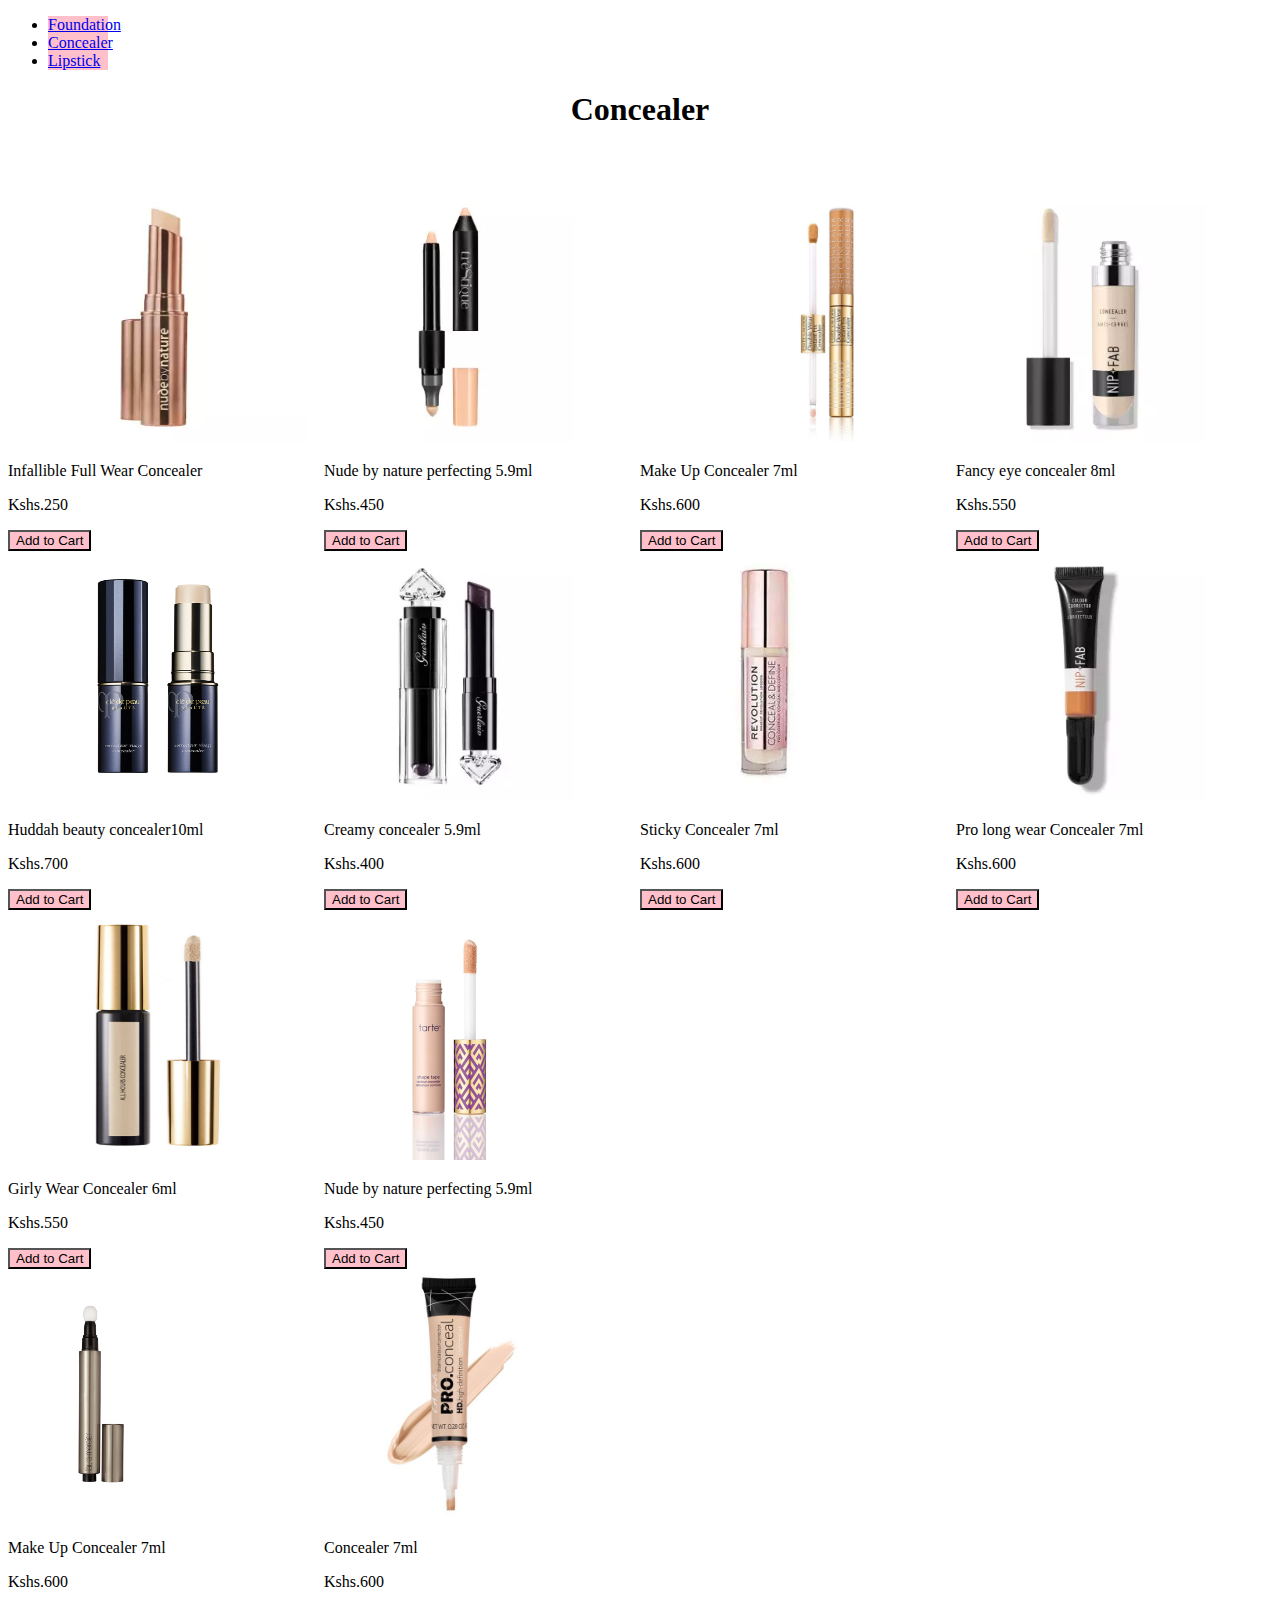
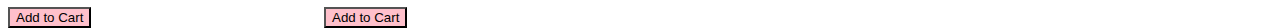
<file: Concealer.html>
<!DOCTYPE html>
<html lang="en">

<head>
    <meta charset="UTF-8">
    <meta name="viewport" content="width=device-width, initial-scale=1.0">
    <meta http-equiv="X-UA-Compatible" content="ie=edge">
    <title>My Part</title>
    <link rel="stylesheet" href="https://stackpath.bootstrapcdn.com/bootstrap/4.2.1/css/bootstrap.min.css"
        integrity="sha384-GJzZqFGwb1QTTN6wy59ffF1BuGJpLSa9DkKMp0DgiMDm4iYMj70gZWKYbI706tWS" crossorigin="anonymous">
    <link rel="stylesheet" type="text/css" href="styles.css">
</head>
<body>
    <div id="nav">
        <nav>
            <ul>
                <li><a href="#foundation">Foundation</a></li>
                <li><a href="#concealer">Concealer</a></li>
                <li><a href="#lipstick">Lipstick</a></li>
            </ul>
        </nav>
    </div>
    <header>
        <div id="lip">
            <h1>Concealer</h1>
        </div>
    </header>
    <div class="container">
        <div class="row" id="make">
            <div class="column fancy">
                <div class="card">
                        <div id="one">
                            <div class="hover">
                                <div class="hover-img">
                                    <p id="text">Kshs.250</p>
                                </div>
                                <img src="./Images/ph4.webp" alt="">
                            </div>

                            <p>Infallible Full Wear Concealer</p>
                            <div id="price">
                                <p>Kshs.250</p>

                            </div>
                            <button>Add to Cart</button>
                        </div>
                    </div>
                </div>
                <div class="column fancy">
                    <div class="card">
                        <div id="two">
                            <div class="hover">
                                <div class="hover-img">
                                    <p id="text">Kshs.450</p>

                                </div>
                                <img src="./Images/ph5.webp" alt="">
                            </div>

                            <p>Nude by nature perfecting 5.9ml</p>
                            <div id="price">
                                <p>Kshs.450</p>
                            </div>

                            <button>Add to Cart</button>
                        </div>

                    </div>
                </div>
                <div class="column fancy">
                    <div class="card">
                        <div id="three">
                            <div class="hover">
                                <div class="hover-img">

                                    <p id="text">Kshs.600</p>

                                </div>
                                <img src="./Images/pht8.jpg" alt="">
                            </div>

                            <p>Make Up Concealer 7ml</p>
                            <p>Kshs.600</p>
                            <button>Add to Cart</button>
                        </div>
                    </div>

                </div>
                <div class="column fancy">
                    <div class="card">
                        <div id="four">
                            <div class="hover">
                                <div class="hover-img">
                                    <p id="text">Kshs.550</p>

                                </div>

                                <img src="./Images/pht3.webp" alt="">
                            </div>

                            <p>Fancy eye concealer 8ml</p>
                            <p>Kshs.550</p>
                            <button>Add to Cart</button>
                        </div>
                    </div>

                </div>
            </div>
            <div class="row" id="top">
                <div class="column">
                    <div class="card">

                        <div id="one">
                            <div class="hover">
                                <div class="hover-img">
                                    <p id="text">Kshs.700</p>

                                </div>
                                <img src="./Images/photo7.png" alt="">
                            </div>

                            <p>Huddah beauty concealer10ml</p>
                            <p>Kshs.700</p>
                            <button>Add to Cart</button>
                        </div>
                    </div>

                </div>
                <div class="column">
                    <div class="card">
                        <div id="two">
                            <div class="hover">
                                <div class="hover-img">
                                    <p id="text">Kshs.400</p>

                                </div>
                                <img src="./Images/photo1.webp" alt="">
                            </div>

                            <p>Creamy concealer 5.9ml</p>
                            <p>Kshs.400</p>
                            <button>Add to Cart</button>
                        </div>
                    </div>

                </div>
                <div class="column">
                    <div class="card">
                        <div id="three">
                            <div class="hover">
                                <div class="hover-img">
                                    <p id="text">Kshs.600</p>

                                </div>
                                <img src="./Images/pht9.jpg" alt="">
                            </div>

                            <p>Sticky Concealer 7ml</p>
                            <p>Kshs.600</p>
                            <button>Add to Cart</button>
                        </div>
                    </div>

                </div>
                <div class="column">
                    <div class="card">
                        <div id="four">
                            <div class="hover">
                                <div class="hover-img">
                                    <p id="text">Kshs.600</p>

                                </div>
                                <img src="./Images/ph6.webp" alt="">
                            </div>

                            <p>Pro long wear Concealer 7ml</p>
                            <p>Kshs.600</p>
                            <button>Add to Cart</button>
                        </div>

                    </div>

                </div>
            </div>
            <div class="row">
                <div class="column">
                    <div class="card">
                        <div id="one">
                            <div class="hover">
                                <div class="hover-img">
                                    <p id="text">Kshs.550</p>

                                </div>
                                <img src="./Images/pht12.jpg" alt="">
                            </div>

                            <p>Girly Wear Concealer 6ml</p>
                            <p>Kshs.550</p>
                            <div>
                                <button>Add to Cart</button>
                            </div>

                        </div>

                    </div>

                </div>
                <div class="col-md-3">
                    <div id="two">
                        <div class="hover">
                            <div class="hover-img">
                                <p id="text">Kshs.450</p>

                            </div>
                            <img src="./Images/pht13.jpg" alt="">
                        </div>

                        <p>Nude by nature perfecting 5.9ml</p>
                        <p>Kshs.450</p>
                        <button>Add to Cart</button>
                    </div>
                </div>
                <div class="column">
                    <div class="card">
                        <div id="three">
                            <div class="hover">
                                <div class="hover-img">
                                    <p id="text">Kshs.600</p>

                                </div>
                                <img src="./Images/pht14.jpeg" alt="">
                            </div>

                            <p>Make Up Concealer 7ml</p>
                            <p>Kshs.600</p>
                            <button>Add to Cart</button>
                        </div>
                    </div>

                </div>
                <div class="column">
                    <div class="card">

                        <div id="four">
                            <div class="hover">
                                <div class="hover-img">
                                    <p id="text">Kshs.600</p>

                                </div>
                                <img src="./Images/photo20.jpg" alt="">
                            </div>

                            <p> Concealer 7ml</p>
                            <p>Kshs.600</p>
                            <button>Add to Cart</button>
                        </div>
                    </div>

                </div>
            </div>
        </div>
        <script src="./js/jquery-3.4.0.js"></script>
        <script src="js/script.js"></script>
</body>

</html>
</file>
<file: styles.css>
#lip{
    text-align:center;
}
#one img{
height:250px;
width:300px;
}
#two img{
    height:250px;
}
#three img{
    height:250px;  
}
#four img{
    height:250px;
}
#make{
    margin-top: 5%;
    margin-bottom: 5%;
}

#top{
    margin-bottom: 5%;
}

button{
    background-color:pink; 
    cursor: pointer;;
}
li a {
    display: inline-block;
    width: 60px;
    background-color: pink;
  }

.hover {
position:inherit;
}
.hover-img {
position:absolute;
width:100%;
height:100%;
opacity:0.2;
background:pink;
}
#text{
    color:red;
    font-size: 20px;
}
.column{
    width:25%;
    float:left;
}
</file>
